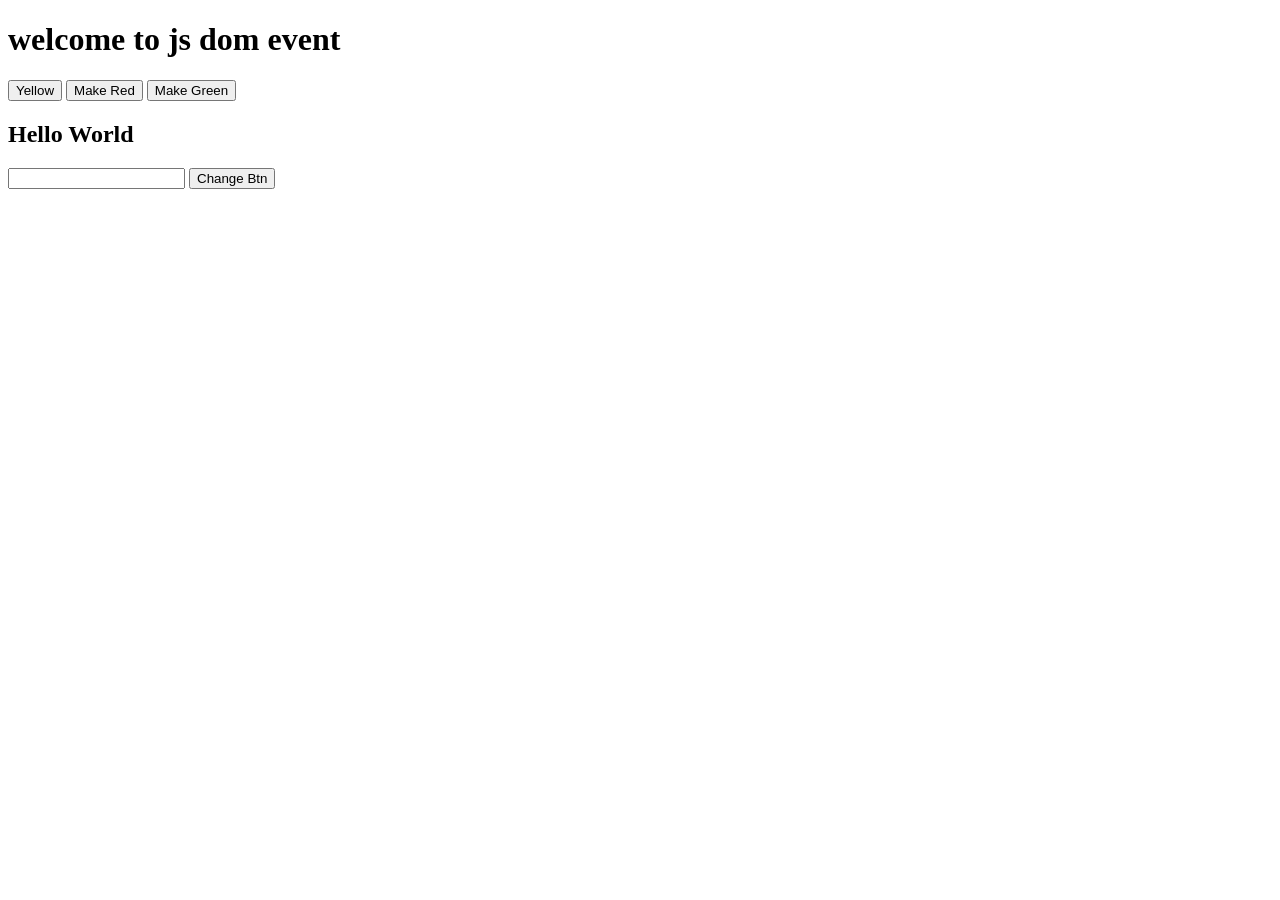
<file: Dom/js-dom-event/index.html>
<!DOCTYPE html>
<html lang="en">
<head>
    <meta charset="UTF-8">
    <meta name="viewport" content="width=device-width, initial-scale=1.0">
    <title>Js dom event</title>
</head>
<body id="main-container">
    <h1>welcome to js dom event</h1>
    <button onclick="btnClick()">Yellow</button>
    <button id="makeRed">Make Red</button>
    <button id="makeGreen">Make Green</button>

    <section>
        <h1 id="title">Hello World</h1>
        <input id="input" type="text">
        <button id="changeBtn">Change Btn</button>
    </section>

    <script src="script/index.js"></script>
</body>
</html>
</file>
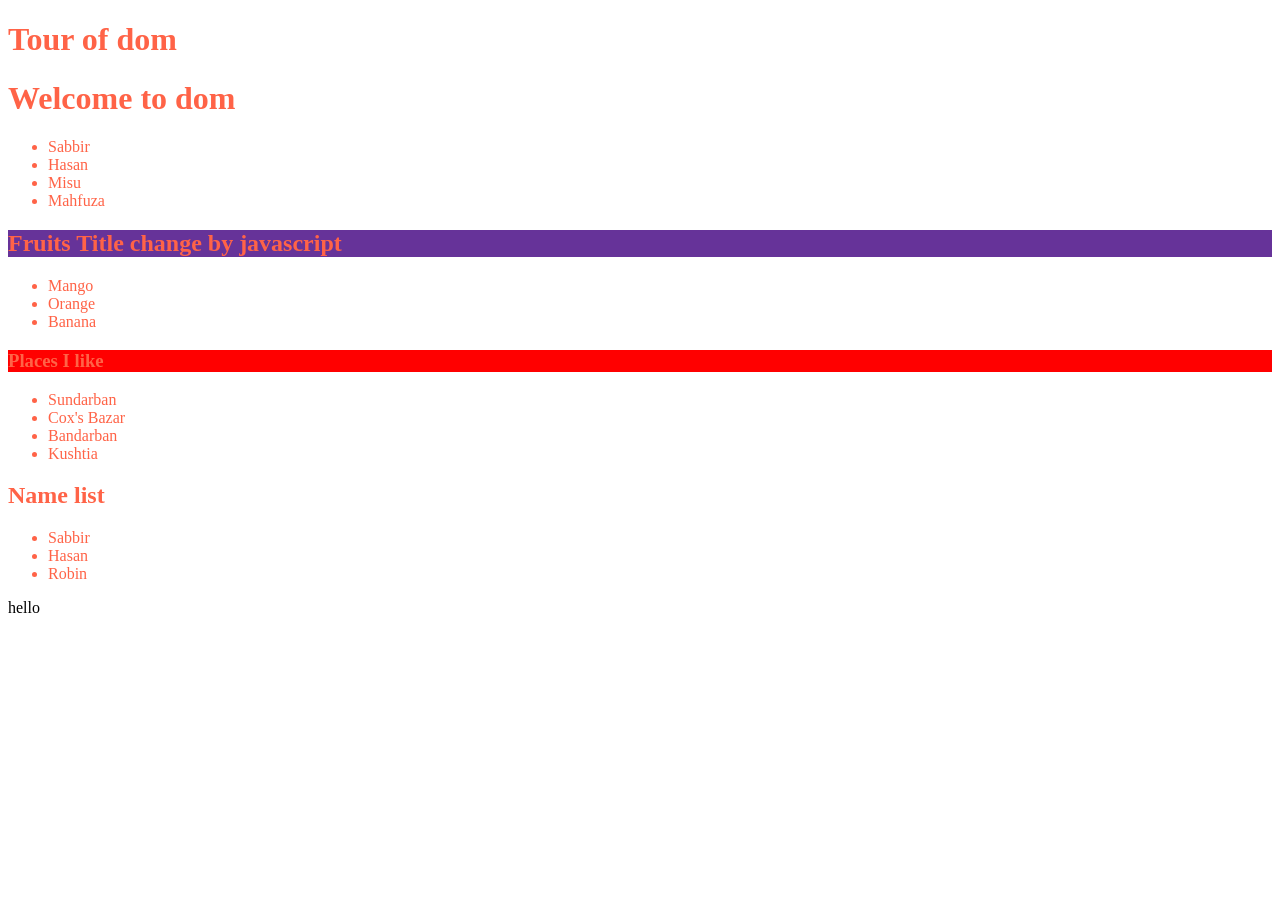
<file: Dom/tour of dom/index.html>
<!DOCTYPE html>
<html lang="en">
<head>
    <meta charset="UTF-8">
    <meta name="viewport" content="width=device-width, initial-scale=1.0">
    <title>Document</title>
    <link rel="stylesheet" href="styles/index.css">
</head>
<body>
    <header>
        <h1>Tour of dom</h1>
    </header>
    <body>
        <h1>Welcome to dom</h1>
        <ul>
            <li>Sabbir</li>
            <li>Hasan</li>
            <li>Misu</li>
            <li>Mahfuza</li>
        </ul>
        <section class="fruitsContainer" id="fruitsContainer">
            <h1 class="fruits fruit " id="fruitsTitle">Fruits I like</h1>
            <ul>
                <li class="mango">Mango</li>
                <li>Orange</li>
                <li>Banana</li>
            </ul>

            <section id="places">
                <h1 id="placeContainer" class="placeTitle">Places I like</h1>
                <ul>
                    <li>Sundarban</li>
                    <li>Cox's Bazar</li>
                    <li>Bandarban</li>
                </ul>
            </section>
        </section>
        <section>
            <h1>Name list</h1>
            <ul id="name">
                <li>Sabbir</li>
                <li>Hasan</li>
                <li>Robin</li>
            </ul>
        </section>
    </body>
    <script src="scripts/index.js"></script>
</body>
</html>
</file>
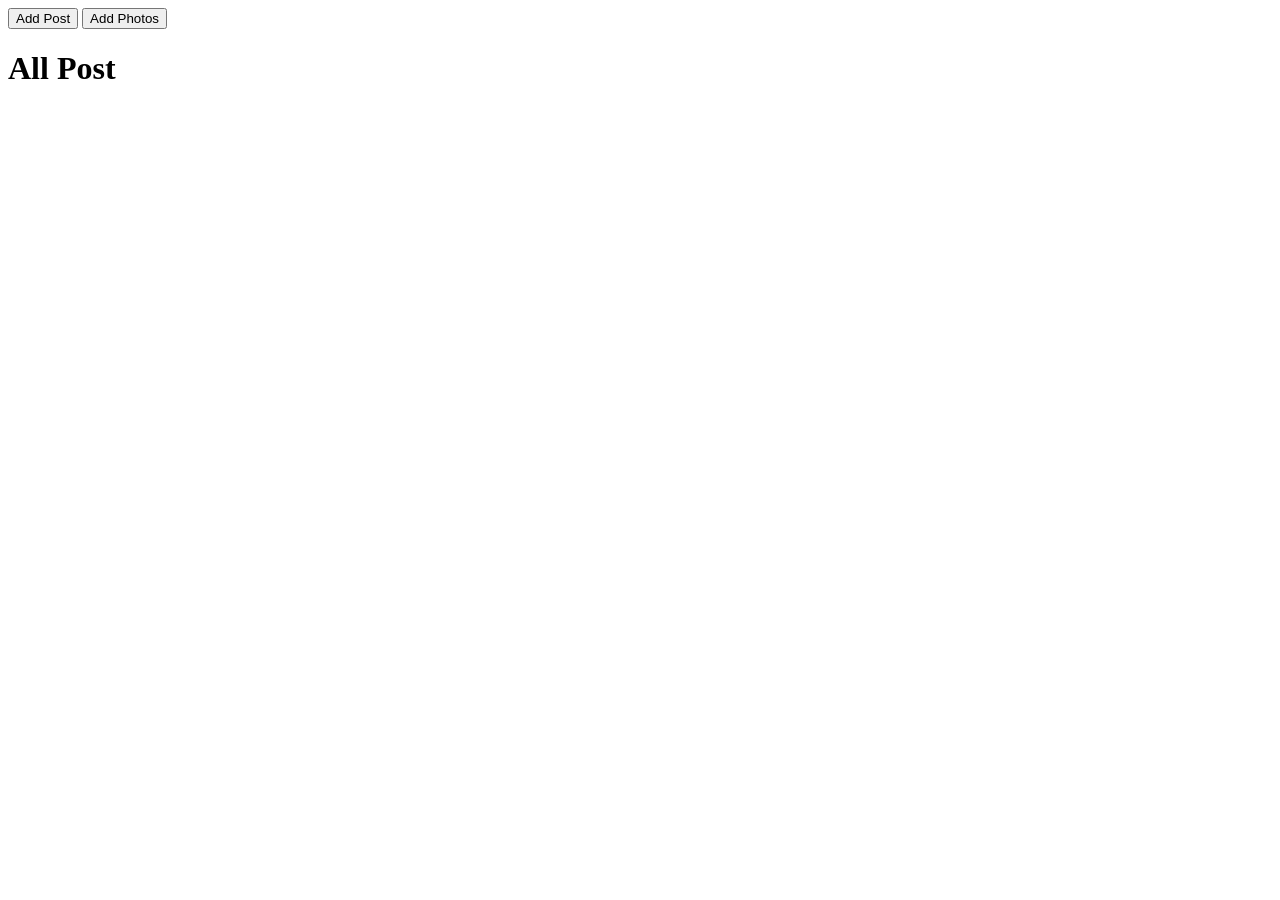
<file: Json-Practice/card design/index.html>
<!DOCTYPE html>
<html lang="en">
<head>
    <meta charset="UTF-8">
    <meta name="viewport" content="width=device-width, initial-scale=1.0">
    <title>Post Card</title>
    <link rel="stylesheet" href="styles/index.css">
</head>
<body>
    <button onclick="addPost()">Add Post</button>
    <button onclick="albumsPost()">Add Photos</button>
    <h1>All Post</h1>
    <div id="post-container"></div>
    <div id="album-container">
    </div>
    <script src="script/index.js"></script>
</body>
</html>
</file>
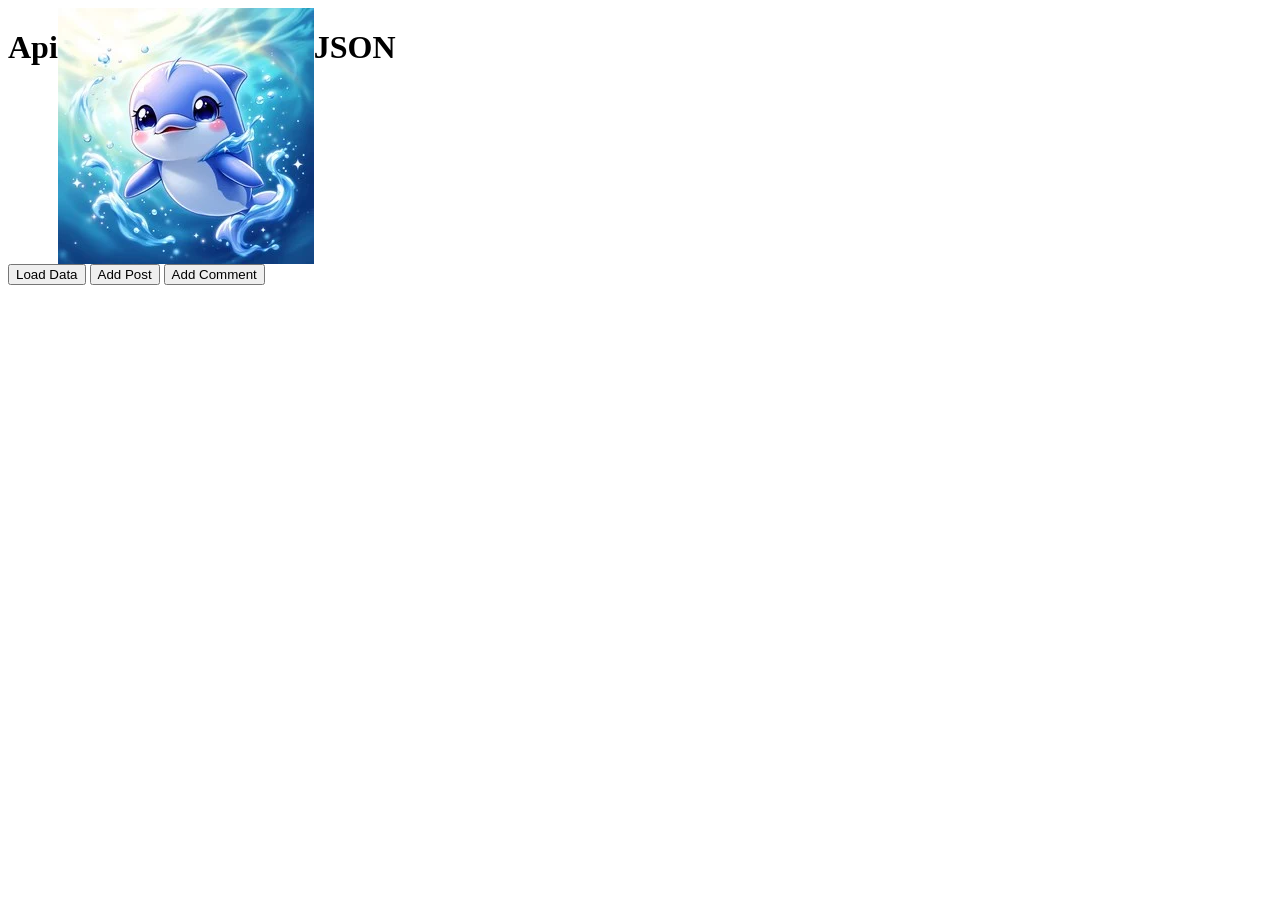
<file: JSON/json.html>
<!DOCTYPE html>
<html lang="en">
<head>
    <meta charset="UTF-8">
    <meta name="viewport" content="width=device-width, initial-scale=1.0">
    <title>Document</title>
    <style>
        #Api_jason{
            display: flex;
        }
    </style>
</head>
<body>
    <div id="Api_jason">
        <h1>Api</h1>
        <img class="image" src="Image/magical-dolphin-dance-stockcake.webp" alt="">
        <h1>JSON</h1>
    </div>
    <button id="button">Load Data</button>
    <button onclick="addButton()">Add Post</button>    <button onclick="addComment()">Add Comment</button>
    <ul id="liContainer"></ul>
    <script src="script/json.js"></script>
</body>
</html>
</file>
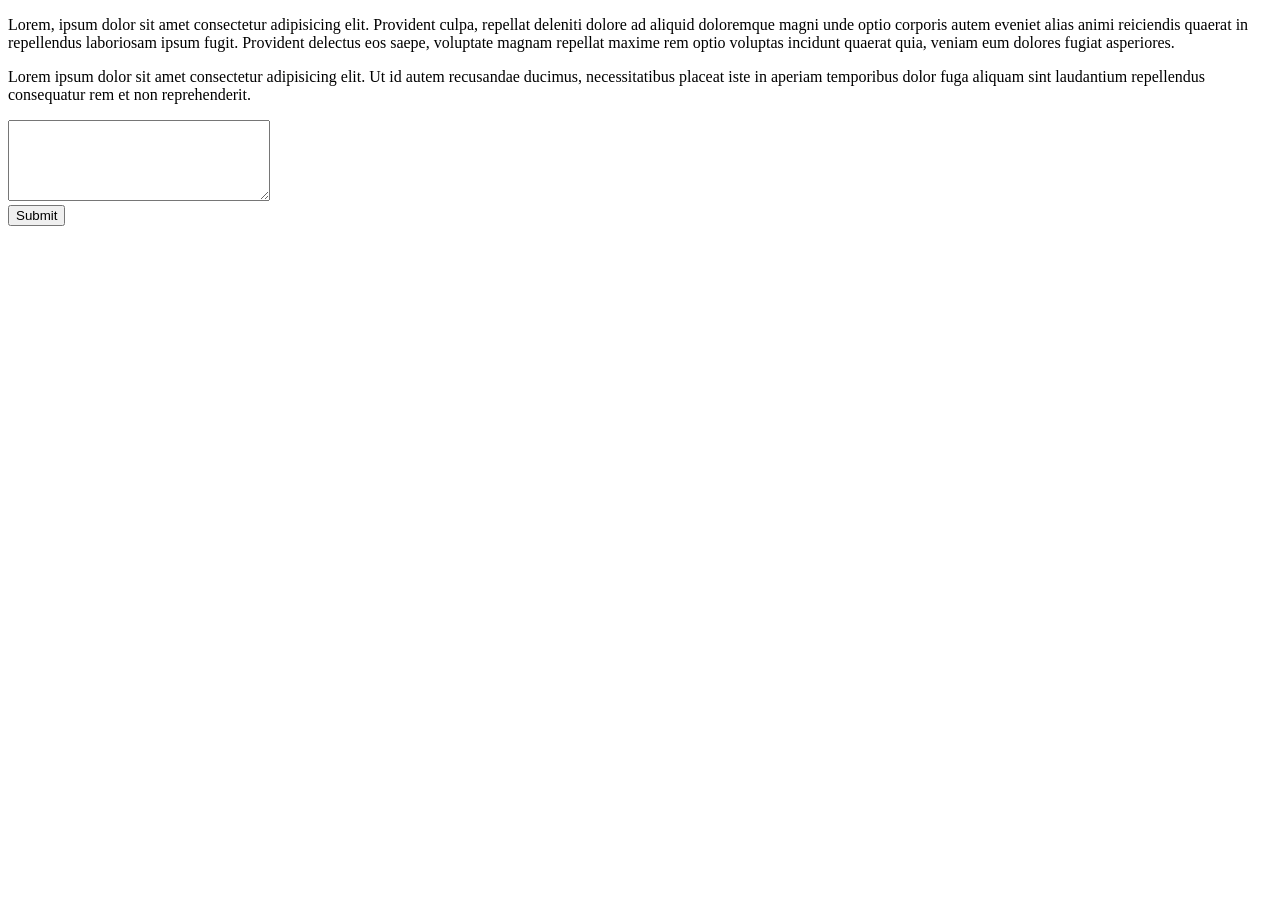
<file: Dom/js-dom-event/commentBox.html>
<!DOCTYPE html>
<html lang="en">
<head>
    <meta charset="UTF-8">
    <meta name="viewport" content="width=device-width, initial-scale=1.0">
    <title>Document</title>
</head>
<body>
    <section id="comment-container">
        <p>Lorem, ipsum dolor sit amet consectetur adipisicing elit. Provident culpa, repellat deleniti dolore ad aliquid doloremque magni unde optio corporis autem eveniet alias animi reiciendis quaerat in repellendus laboriosam ipsum fugit. Provident delectus eos saepe, voluptate magnam repellat maxime rem optio voluptas incidunt quaerat quia, veniam eum dolores fugiat asperiores.</p>
        <p>Lorem ipsum dolor sit amet consectetur adipisicing elit. Ut id autem recusandae ducimus, necessitatibus placeat iste in aperiam temporibus dolor fuga aliquam sint laudantium repellendus consequatur rem et non reprehenderit.</p>
    </section>
    <section>
        <textarea name="" id="commentBox" cols="30" rows="5"></textarea>
        <br>
        <button id="submitBtn">Submit</button>
    </section>

    <script src="script/commentBox.js"></script>
</body>
</html>
</file>
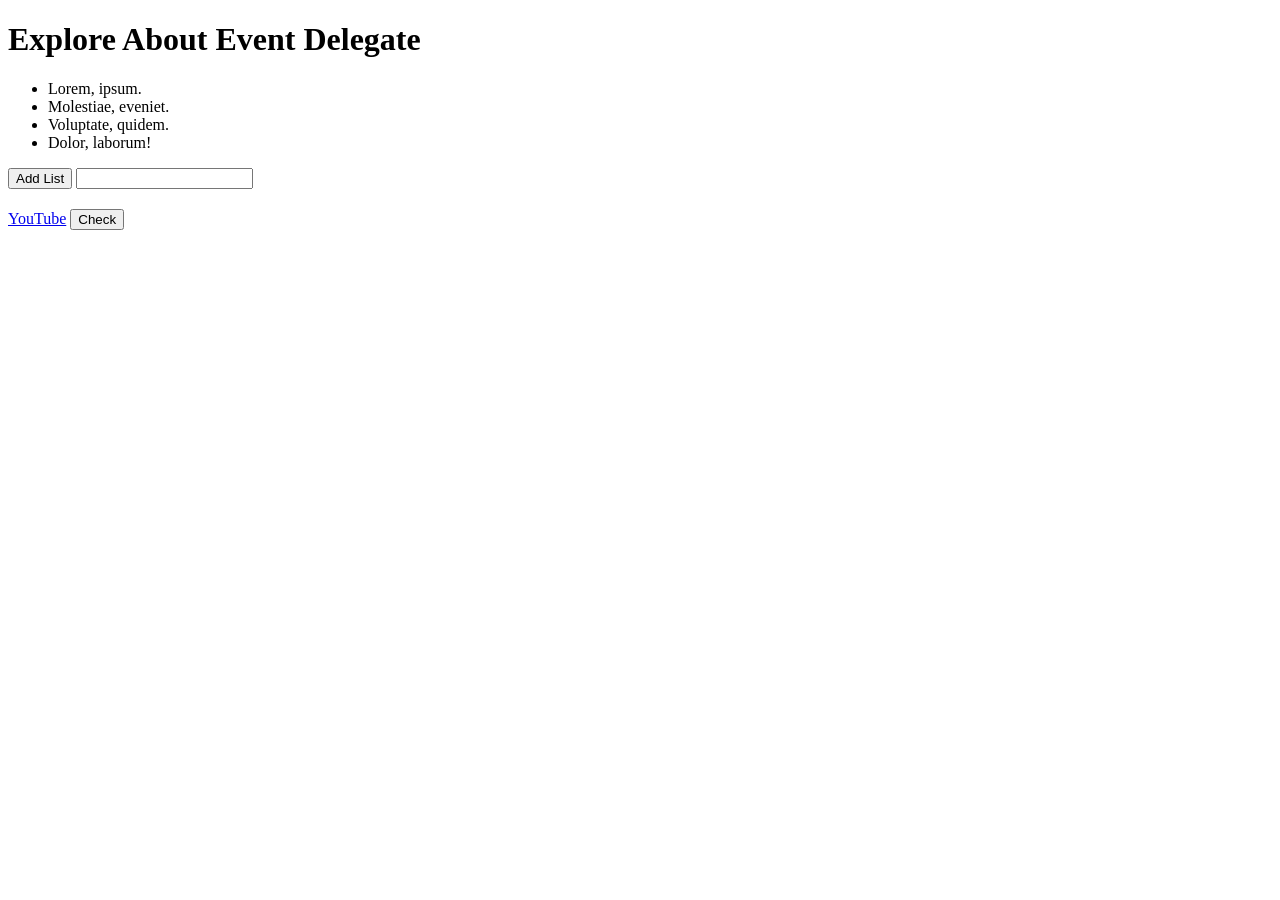
<file: Dom/js-dom-event/delegate.html>
<!DOCTYPE html>
<html lang="en">
<head>
    <meta charset="UTF-8">
    <meta name="viewport" content="width=device-width, initial-scale=1.0">
    <title>Document</title>
</head>
<body>
    <h1>Explore About Event Delegate</h1>
    <ul id="list-container">
        <li class="item">Lorem, ipsum.</li>
        <li id="check" class="item">Molestiae, eveniet.</li>
        <li class="item">Voluptate, quidem.</li>
        <li class="item">Dolor, laborum!</li>
    </ul>
    <button id="addBtn">Add List</button>
    <input type="text" name="" id="inputValue">
    <h2 id="outPut"></h2>
    <a href="https://www.youtube.com/">YouTube</a>
    <button id="btnCheck">Check</button>

    <script src="script/delegate.js"></script>
</body>
</html>
</file>
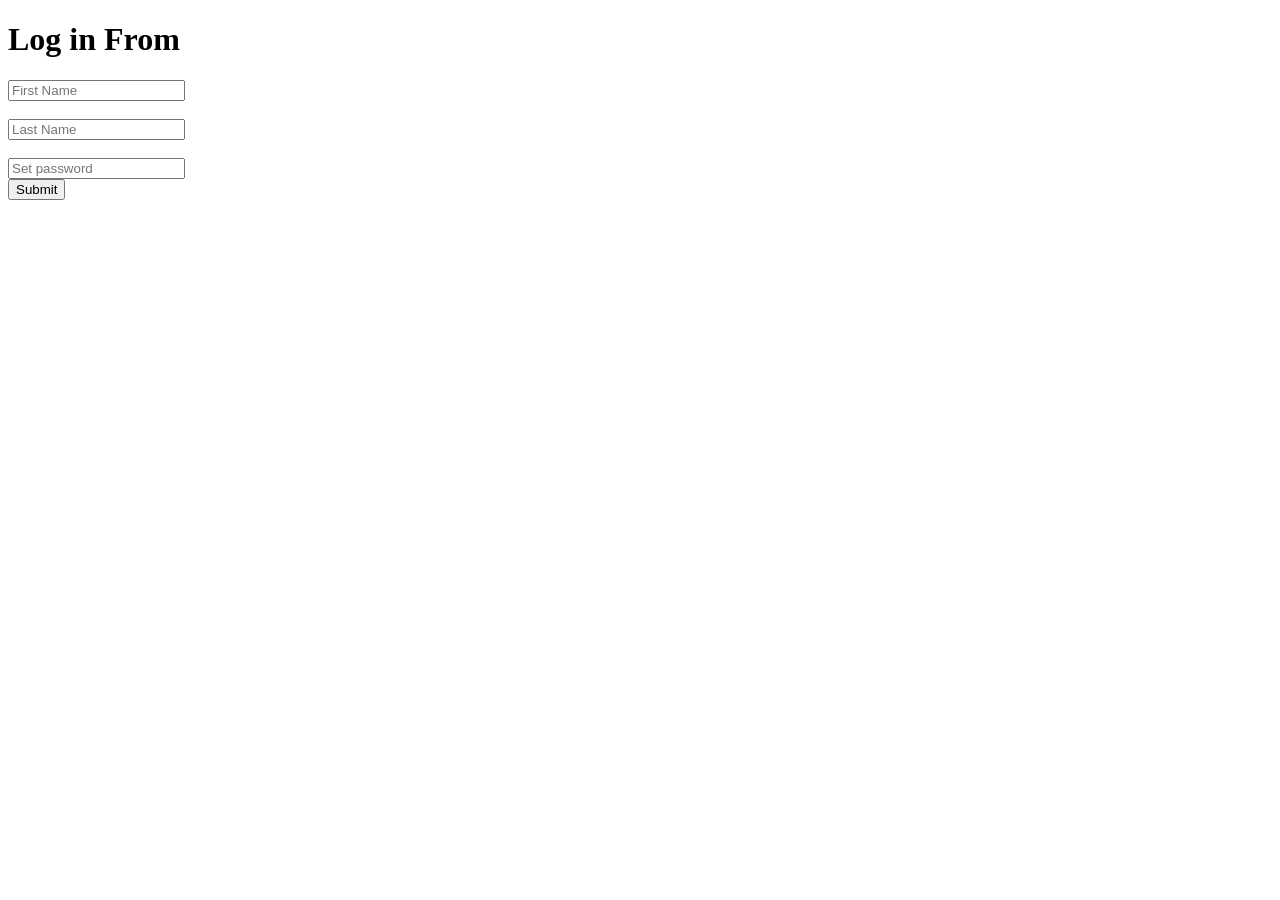
<file: Dom/js-dom-event/from.html>
<!DOCTYPE html>
<html lang="en">
<head>
    <meta charset="UTF-8">
    <meta name="viewport" content="width=device-width, initial-scale=1.0">
    <title>Document</title>
</head>
<body>
    <h1>Log in From</h1>
    <form action="">
        <input type="text" name="" id="firstNameInput" placeholder="First Name"> <br><br>
        <input type="text" name="" id="lastNameInput" placeholder="Last Name"><br><br>
        <input type="password" name="" id="setPassInput" placeholder="Set password">
    </form>
    <button id="submitBtn">Submit</button>
    <section id="details">

    </section>



    <script src="script/from.js"></script>
</body>
</html>
</file>
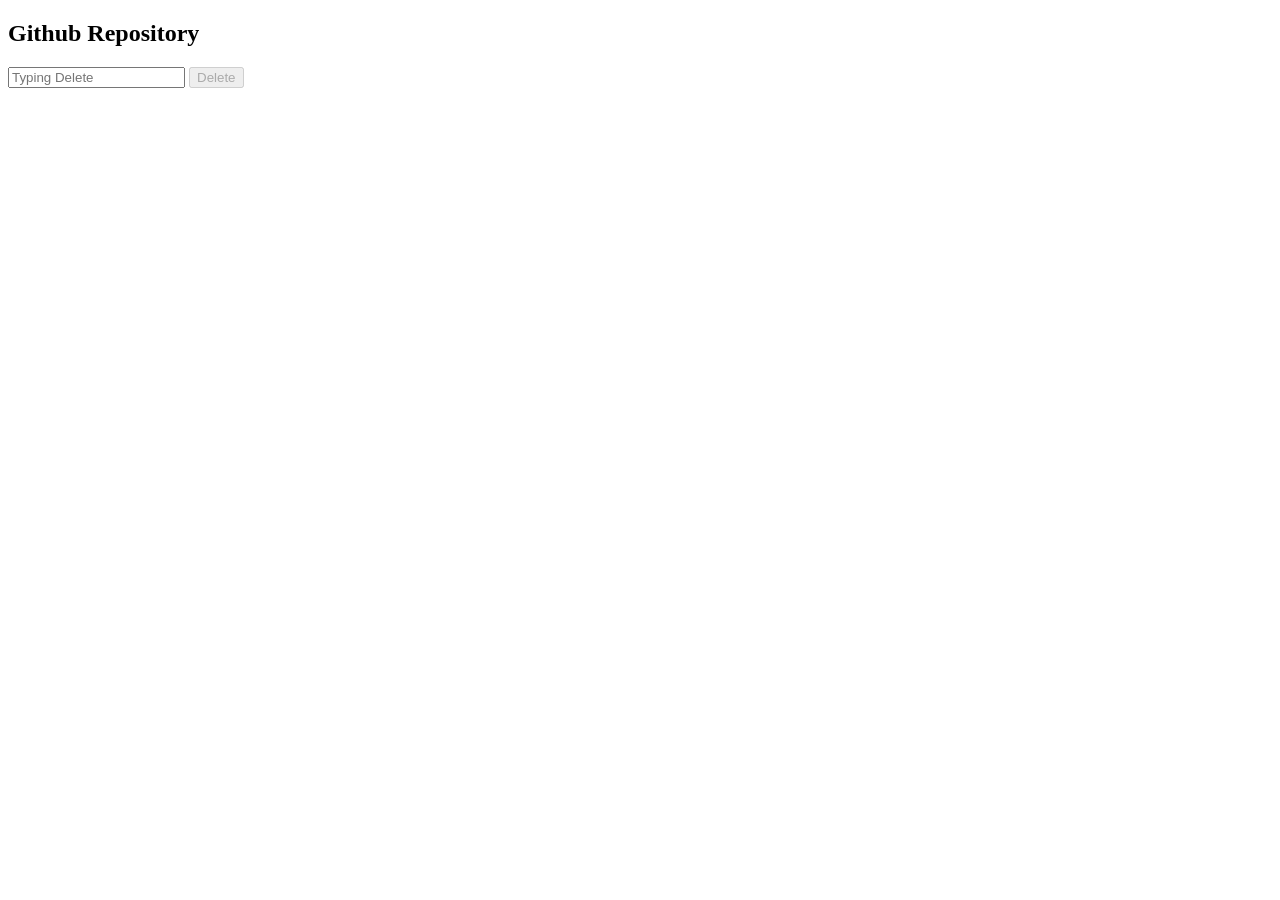
<file: Dom/js-dom-event/github.html>
<!DOCTYPE html>
<html lang="en">
<head>
    <meta charset="UTF-8">
    <meta name="viewport" content="width=device-width, initial-scale=1.0">
    <title>Github</title>
</head>
<body>
    <section id="main">
        <h1 id="title">Github Repository</h1>
    </section>
    <input id="input-text" type="text" placeholder="Typing Delete">

    <button id="btn-delete" disabled>Delete</button>
    <br>


    <script src="script/github.js"></script>
</body>
</html>
</file>
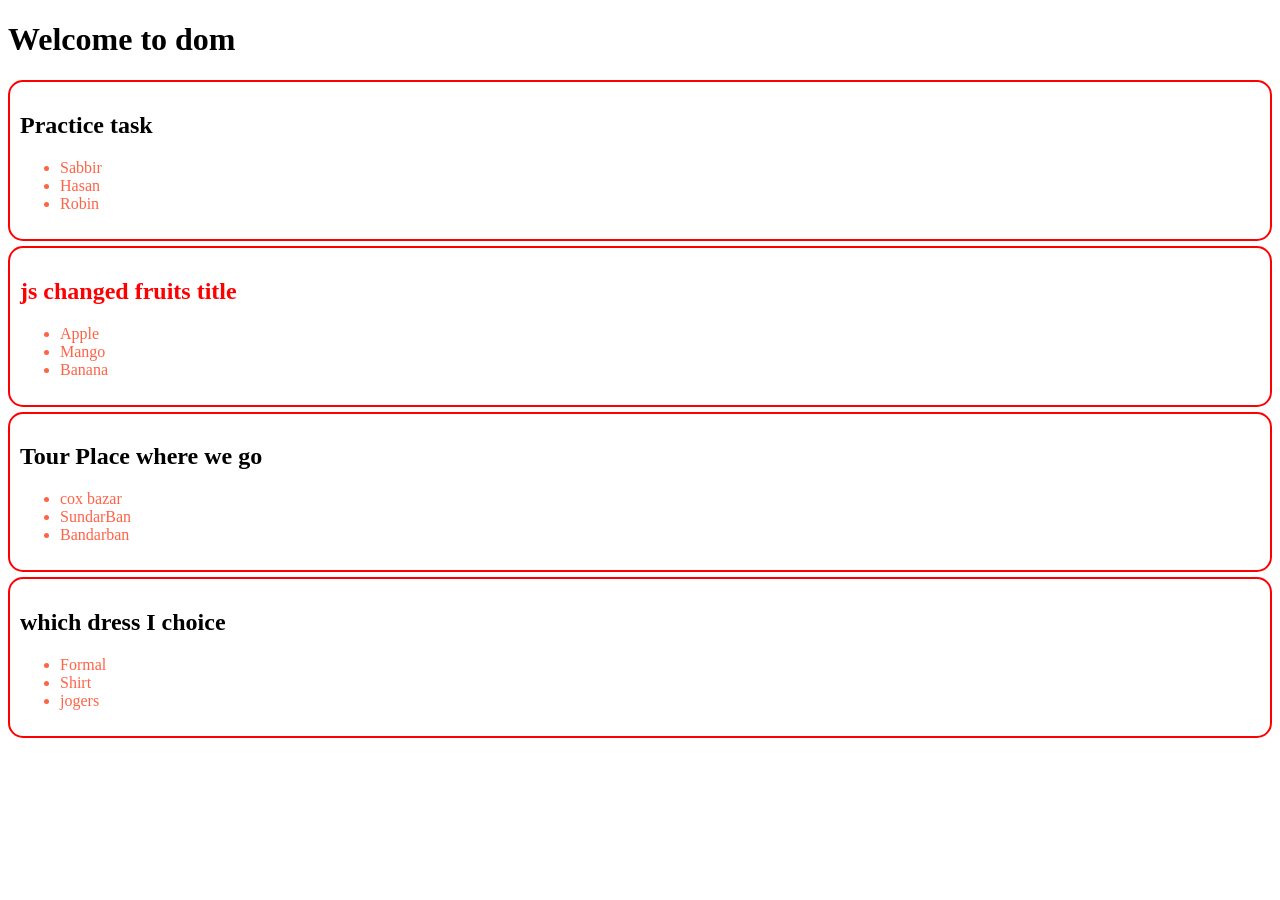
<file: Dom/tour of dom/practice.html>
<!DOCTYPE html>
<html lang="en">
<head>
    <meta charset="UTF-8">
    <meta name="viewport" content="width=device-width, initial-scale=1.0">
    <title>Document</title>
    <link rel="stylesheet" href="styles/practice.css">
</head>
<body>
    <header>
        <h1>Welcome to dom</h1>
    </header>
    <main id="main-container">
        <section>
            <h1>Practice task</h1>
            <ul>
                <li>Sabbir</li>
                <li>Hasan</li>
                <li>Robin</li>
            </ul>
        </section>
        <section>
            <h1 id="fruitsTitle" class="fruits">Fruits I like</h1>
            <ul>
                <li>Apple</li>
                <li>Mango</li>
                <li>Banana</li>
            </ul>
        </section>
    </main>

    <script src="scripts/practice.js"></script>
    <script src="scripts/append.js"></script>
    <script src="scripts/css.js"></script>
</body>
</html>
</file>
<file: Dom/tour of dom/styles/index.css>
h1{
    color: tomato;
}

li{
    color: tomato;
}

.backgroundColor{
    background-color: rebeccapurple;
}
.placeTitle{
    background-color: yellow;
}
.active{
    background-color: red;
}
</file>
<file: Json-Practice/card design/styles/index.css>
#post-container{
    max-width: 1160px;
    margin: 50px auto;
    display: grid;
    grid-template-columns: repeat(3, 1fr);
    /* grid-gap: 20px; */
    /* gap: 20px; */
    row-gap: 30px;
    
}

.displayPost{
    border: 1px solid red;
    border-radius: 10px;
    padding: 10px;
    box-shadow: 1px 1px 1px 1px ;
    height: 100%;
}
.displayPost p{
    text-align: justify;
}

#album-container{
    max-width: 1160px;
    margin: 50px auto;
    display: grid;
    grid-template-columns: repeat(3, 1fr);
    row-gap: 50px;
    column-gap: 10px;
    

}

.ablums{
    border: 1px solid red;
    border-radius: 10px;
    padding: 10px;
    box-shadow: 1px 1px 1px 1px;
    height: 100%;
}
.ablums h3, p{
    text-align: justify;
}
</file>
<file: Dom/tour of dom/styles/practice.css>
li{
    color: tomato;
}

.color{
    color: red;
}
</file>
